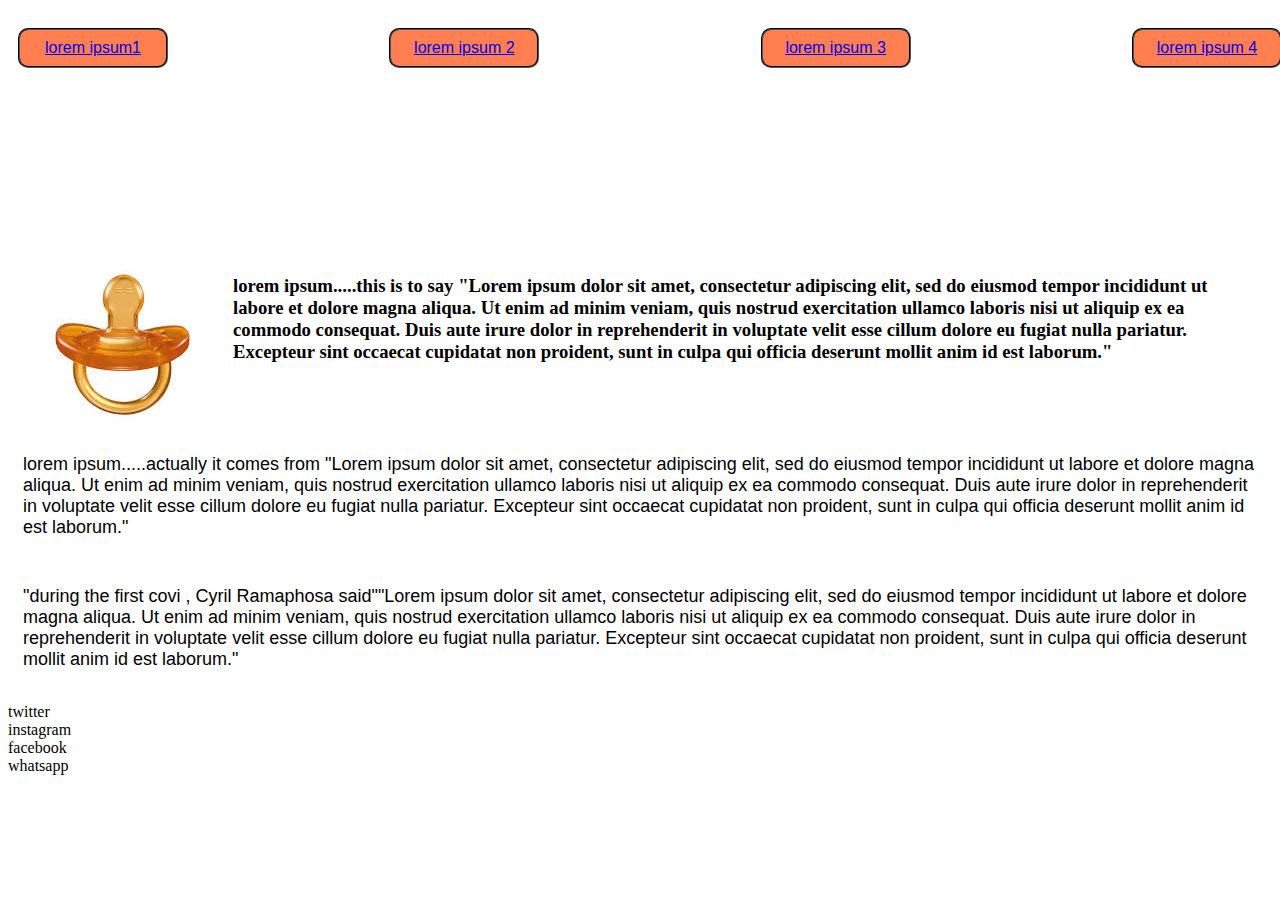
<file: index.html>
<!DOCTYPE html>
<html>
<head>
	<title>static website</title>
	<meta charset="utf-8">
	<link rel="stylesheet" type="text/css" href="style.css">
	<meta name="viewport" content="width=device-width,initial-scale=1.0">
</head>
<body>
	<nav class= "navigation">
		<button><a class="active" href="#1">lorem ipsum1</a></button>
		<button><a href="#2">lorem ipsum 2 </a></button>
		<button><a href="#3">lorem ipsum 3 </a></button>
		<button><a href="#4">lorem ipsum 4</a></button>
	</nav>
	<img src="dummy.jpg" align="left">
	<p class="intro paragraph" align= "right"><h3>lorem ipsum.....this is to say "Lorem ipsum dolor sit amet, consectetur adipiscing elit, sed do eiusmod tempor incididunt ut labore et dolore magna aliqua. Ut enim ad minim veniam, quis nostrud exercitation ullamco laboris nisi ut aliquip ex ea commodo consequat. Duis aute irure dolor in reprehenderit in voluptate velit esse cillum dolore eu fugiat nulla pariatur. Excepteur sint occaecat cupidatat non proident, sunt in culpa qui officia deserunt mollit anim id est laborum."</h3></p>
	<p class="main paragraph">lorem ipsum.....actually it comes from "Lorem ipsum dolor sit amet, consectetur adipiscing elit, sed do eiusmod tempor incididunt ut labore et dolore magna aliqua. Ut enim ad minim veniam, quis nostrud exercitation ullamco laboris nisi ut aliquip ex ea commodo consequat. Duis aute irure dolor in reprehenderit in voluptate velit esse cillum dolore eu fugiat nulla pariatur. Excepteur sint occaecat cupidatat non proident, sunt in culpa qui officia deserunt mollit anim id est laborum."</p>
	<p class="verse slideshow">
		"during the first covi , Cyril Ramaphosa said""Lorem ipsum dolor sit amet, consectetur adipiscing elit, sed do eiusmod tempor incididunt ut labore et dolore magna aliqua. Ut enim ad minim veniam, quis nostrud exercitation ullamco laboris nisi ut aliquip ex ea commodo consequat. Duis aute irure dolor in reprehenderit in voluptate velit esse cillum dolore eu fugiat nulla pariatur. Excepteur sint occaecat cupidatat non proident, sunt in culpa qui officia deserunt mollit anim id est laborum."
	</p>
	<footer class="bottom">twitter<br> instagram <br>facebook<br> whatsapp</footer>


</body>
</html>
</file>
<file: style.css>
.container-fluid {
    margin: 0;
}

i {
    opacity: 1;
    padding: 2%;
    margin: 2%;
}

header {
    padding: 10px 10px 10px 10px;
    background-color: coral;
    height: 80px;
    width: 100%;
    border-style: solid;
    opacity: 0.85;
    border-radius: 5px;
    margin-top: 10px;
}

#head {
    opacity: 1;
}

.literature {
    margin: 2% 20px;
    font-weight: 700;
    line-height: 3;
}

.adults,
.children,
.youth,
.life {
    position: relative;
    margin: 2% auto;
    width: 50%;
    height: auto;
    text-align: center;
}

.pic {
    height: auto;
    width: 60%;
    display: inline-block;
}

button {
    background-color: coral;
    width: 150px;
    height: 40px;
    z-index: 2;
    border-radius: 10px;
    border-style: groove;
    color: navy;
    font-size: 16px;
}

.sermon {
    text-align: left;
    width: 100%;
}

.btn-outline-info {
    align-content: center;
    align-content: space-around;
    display: inline-block;
    text-align: center;
}

.vids {
    background-color: wheat;
    align-items: center;
    margin: 0 auto;
    display: block;
    align-content: center;
}

input {
    min-width: 70px;
    height: 30px;
}

button:hover {
    background-color: green;
}

nav ul {
    display: inline-flex;
    text-align: center;
    text-decoration: none;
    justify-content: space-between;
    float: left;
    z-index: 50;
}

#verseslideshow {
    display: flex;
    width: 50%;
    border: 3px;
    background-color: coral;
    position: relative;
    padding: 15px;
    margin: auto;
}

#verse {
    padding-left: 15px;
}

nav {
    display: flex;
    padding: 20px 10px 20px 10px;
    justify-content: space-between;
    width: 100%;
    height: 150px;
    position: sticky;
    z-index: 50;
    opacity: 1;
}

video {
    background-size: cover;
    width: 80%;
    display: flex;
    height: 650px;
    margin: auto;
    align-items: center;
    padding-top: 25px;
    z-index: 2;
}

.animation {
    position: relative;
    width: 100%;
    height: auto;
    margin: 2% auto;
    padding: 2%;
    align-items: center;
}

footer {
    display: flex;
    height: 40px;
    width: 100%;
    justify-content: space-between;
}

footer li {
    list-style: none;
}

p {
    font-size: 18px;
    font-family: poppins, sans-serif;
    padding: 15px;
}

h1,
h2,
h3 {
    padding: 10px;
}

#search {
    float: right
}

#imagesource {
    align-items: center;
    width: 30%;
    margin: auto;
    height: 300px;
    background-color: burlywood;
}

#navigator {
    background-color: blue;
}

.search {
    padding: 2% 3%;
    height: 5px;
    align-items: center;
}

.nav-item {
    padding: 2% 5px;
    color: coral;
}

.nav-link {
    color: coral;
}

.image {
    align-items: center;
    margin: 2% auto;
    width: auto;
    height: auto;
}

hr {
    width: 80%;
    border-style: dotted;
    border-top: none;
    align-items: center;
    margin: auto;
}

#carouselExampleIndicators {
    width: 50%;
    height: auto;
    margin: 2% auto;
    background-color: cadetblue;
}

.life1 {
    width: 100%;
    padding: 2%;
    margin: 2% auto;
}

#info {
    margin: 2% auto;
    position: relative;
    padding: 20px;
}

.btn {
    background-color: coral;
    margin: 2%;
    padding: 2%;
    display: flex;
}

.information {
    margin: 2% auto;
}

#footer {
    background-color: grey;
    padding: 3%;
    justify-content: space-between;
}

.bottom1 {
    display: flex;
    list-style: none;
    margin: 0 2%;
    padding: 2%;
    justify-content: space-between;
}

@media only screen and (max-width: 824px) {
    .bottom1 {
        background: none;
        display: inline-block;
    }
}
</file>
